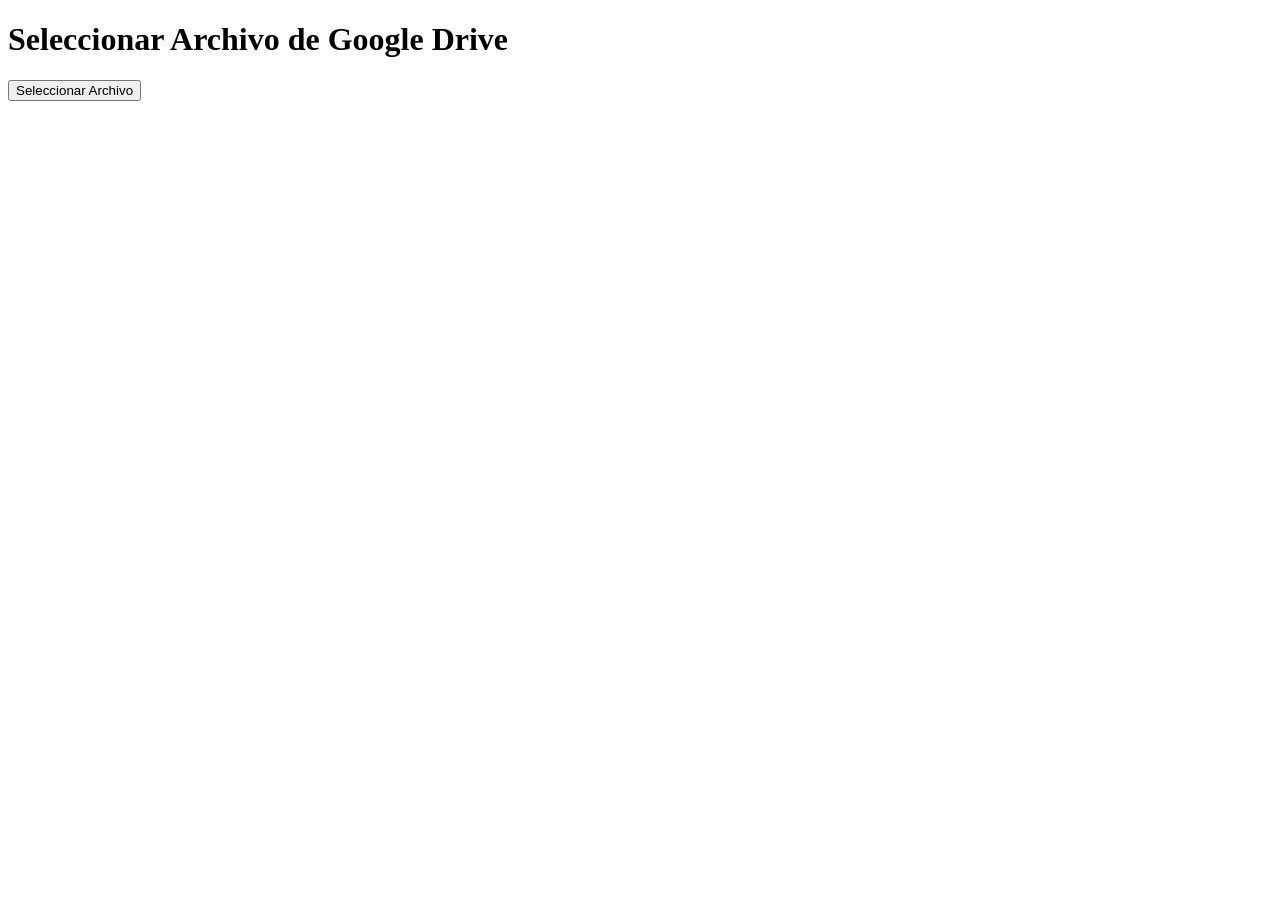
<file: indexusuario.html>
<!DOCTYPE html>
<html lang="es">
<head>
    <meta charset="UTF-8">
    <meta name="viewport" content="width=device-width, initial-scale=1.0">
    <title>Seleccionar Archivo de Drive</title>
</head>
<body>
    <h1>Seleccionar Archivo de Google Drive</h1>
    <button id="pick-file">Seleccionar Archivo</button>
    <p id="mensaje"></p>

    <script>
        const SCRIPT_URL = 'https://script.google.com/macros/s/AKfycbxiF_FK99UiokvYN2X_2cVPlK4spURpjKH8Z2lfpkSFJPv7kFCX706194DfytiTpnd_/exec'; // Reemplaza con tu URL de Google Apps Script
        const CLIENT_ID = '206647305024-sb2rvvq8nb6iile70gqtpjrsc5ljt02c.apps.googleusercontent.com'; // Reemplaza con tu ID de cliente OAuth
        const API_KEY = 'TU_API_KEY'; // Reemplaza con tu clave API

        // Cargar la API de Google Picker
        function loadPicker() {
            gapi.load('picker', { callback: onPickerApiLoad });
        }

        // Inicializar el Picker
        function onPickerApiLoad() {
            const picker = new google.picker.PickerBuilder()
                .addView(google.picker.ViewId.DOCS)
                .setOAuthToken(gapi.auth.getToken().access_token)
                .setDeveloperKey(API_KEY)
                .setCallback(pickerCallback)
                .build();
            picker.setVisible(true);
        }

        // Manejar la selección de archivos
        function pickerCallback(data) {
            if (data.action === google.picker.Action.PICKED) {
                const fileId = data.docs[0].id;
                const fileName = data.docs[0].name;
                document.getElementById("mensaje").textContent = `Archivo seleccionado: ${fileName}`;

                // Enviar el ID del archivo al servidor
                fetch(SCRIPT_URL, {
                    method: "POST",
                    body: JSON.stringify({ action: "subirArchivo", fileId: fileId }),
                    headers: { "Content-Type": "application/json" }
                })
                    .then(response => response.json())
                    .then(data => {
                        if (data.success) {
                            document.getElementById("mensaje").textContent = "Archivo subido correctamente. URL: " + data.url;
                        } else {
                            document.getElementById("mensaje").textContent = "Error: " + data.message;
                        }
                    })
                    .catch(error => {
                        console.error("Error:", error);
                        document.getElementById("mensaje").textContent = "Error al subir el archivo.";
                    });
            }
        }

        // Autenticar al usuario
        function authenticate() {
            gapi.auth2.init({
                client_id: CLIENT_ID,
                scope: 'https://www.googleapis.com/auth/drive.readonly'
            }).then(() => {
                gapi.auth2.getAuthInstance().signIn();
            });
        }

        // Inicializar la API de Google
        function init() {
            gapi.load('auth2', { callback: authenticate });
        }

        // Cargar la API de Google
        function loadGoogleApi() {
            const script = document.createElement('script');
            script.src = 'https://apis.google.com/js/api.js';
            script.onload = () => {
                gapi.load('client', init);
            };
            document.head.appendChild(script);
        }

        // Iniciar el proceso
        document.getElementById("pick-file").addEventListener("click", loadPicker);
        loadGoogleApi();
    </script>
</body>
</html>
</file>
